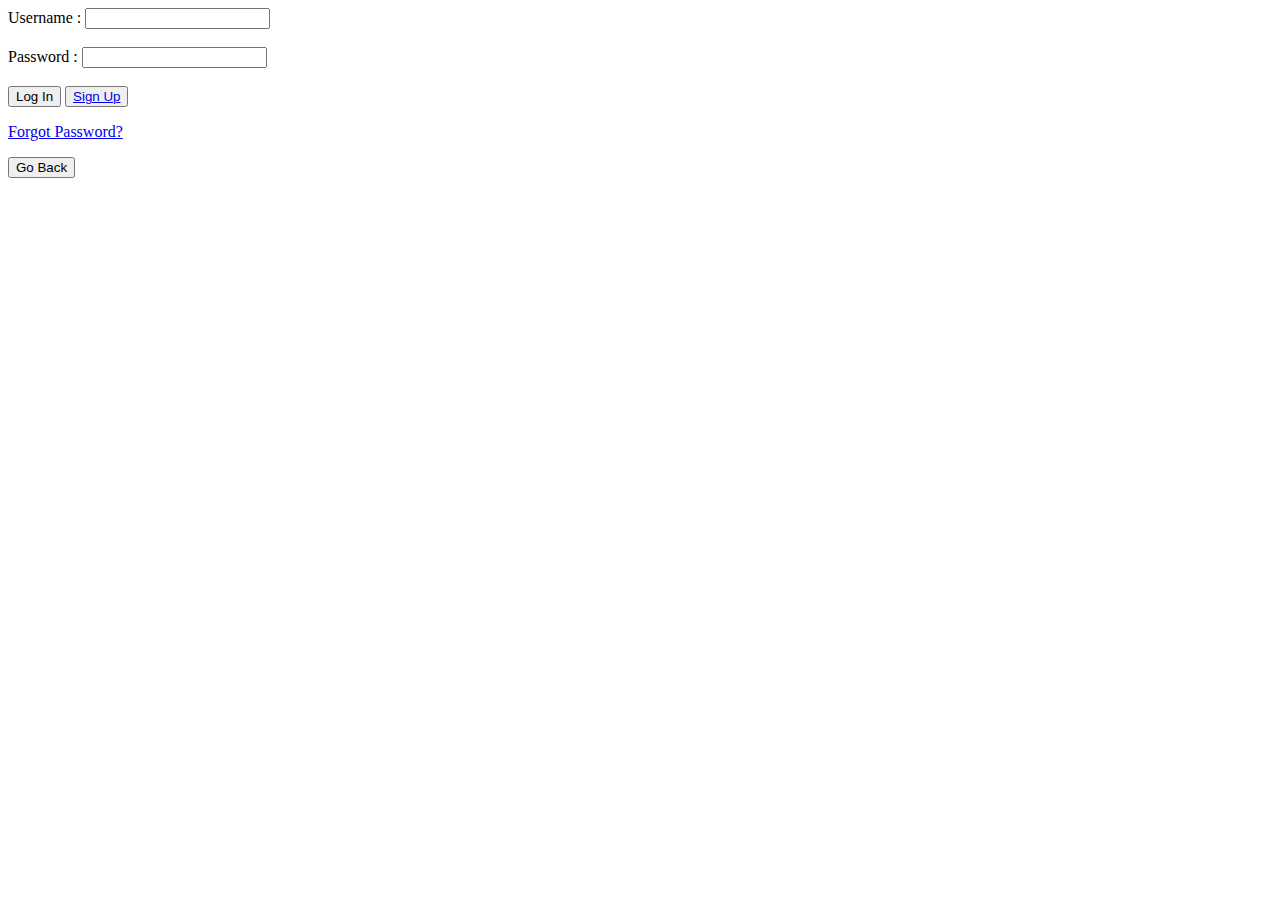
<file: LogIn.html>
<!DOCTYPE html>
<html>
<head>
 <title> Form Page </title>
</head>
<body>
<header>

<form>
Username : <input type="text" name="username"> <br><br>
Password : <input type="password" name="password"> <br><br>
<button class="button button-block"/>Log In<br></button>
<button class="button button-block"/><a href="SignUp.html">Sign Up</a><br></button>
<p class="forgot"><a href="#">Forgot Password?</a></p>
</form>


<button onclick="goBack()">Go Back</button>
<script>
function goBack() {
    window.history.back();
}
</script>
</body>
</html>
</file>
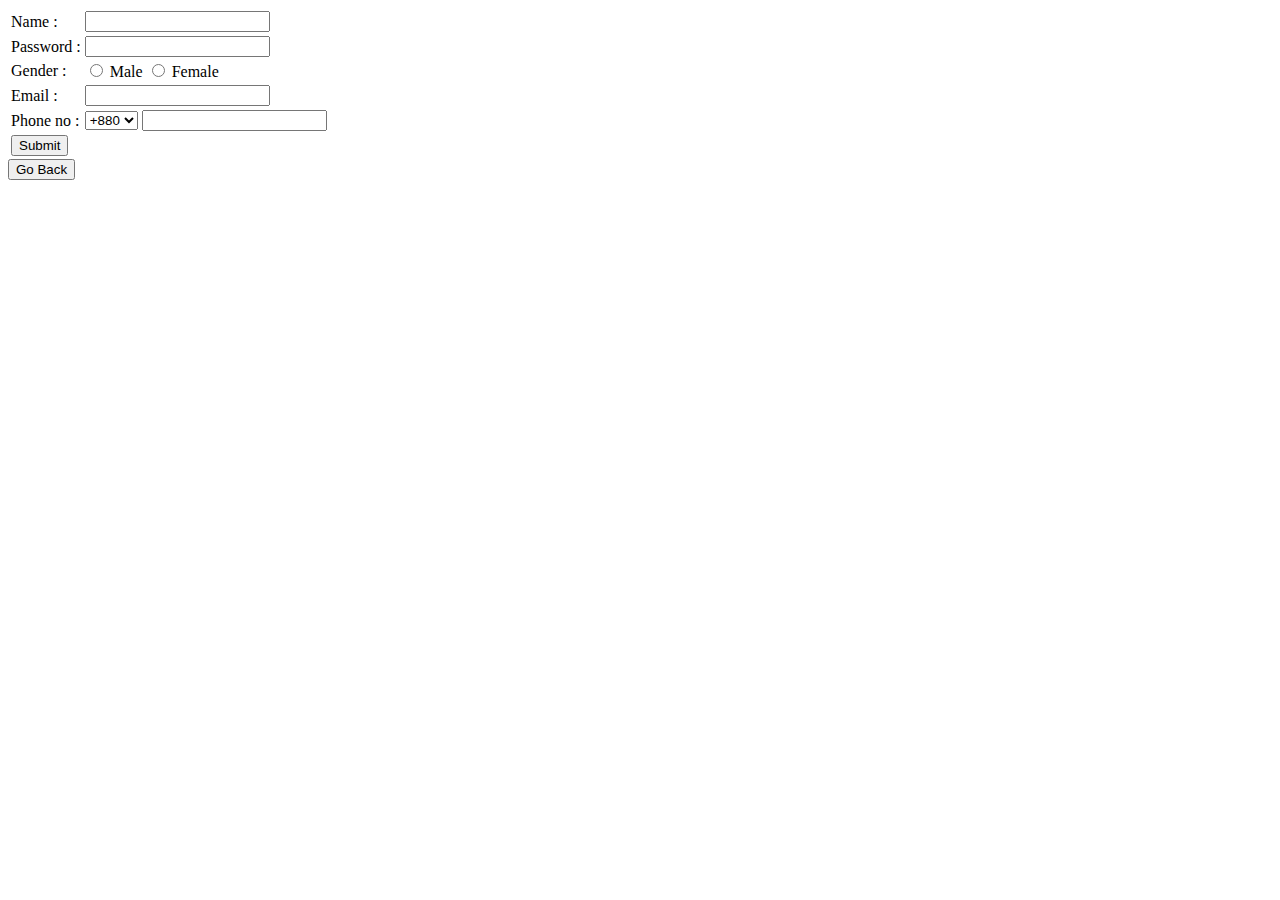
<file: SignUp.html>
<!DOCTYPE html>
<html>
<head>
	<title>signUp</title>
</head>
<body>
	<form>
		<table>
			<tr>
        <td>
Name :
</td>
<td>
<input type="text">
</td>
</tr>
    <tr>
  <td>
  Password :
    </td>
  <td>
<input type="password">
</td>
</tr>
<tr>
<td>
Gender :
</td>
<td>
<input type="radio" name="Gender"> Male
<input type="radio" name="Gender"> Female
</td>
</tr>
<tr>
<td>
Email :
</td>
<td>
<input type="email">
</td>
</tr>
<tr>
<td>
Phone no :
</td>
<td>
<select>
<option>+880</option>
<option>+880</option>
<option>+880</option>
</select>
<input type="phone">
</td>
</tr>
<tr>
<td>
<input type="submit" value="Submit">
</td>
</tr>
		</table>
	</form>

<button onclick="goBack()">Go Back</button>
<script>
function goBack() {
    window.history.back();
}
</script>
</body>
</html>
</file>
